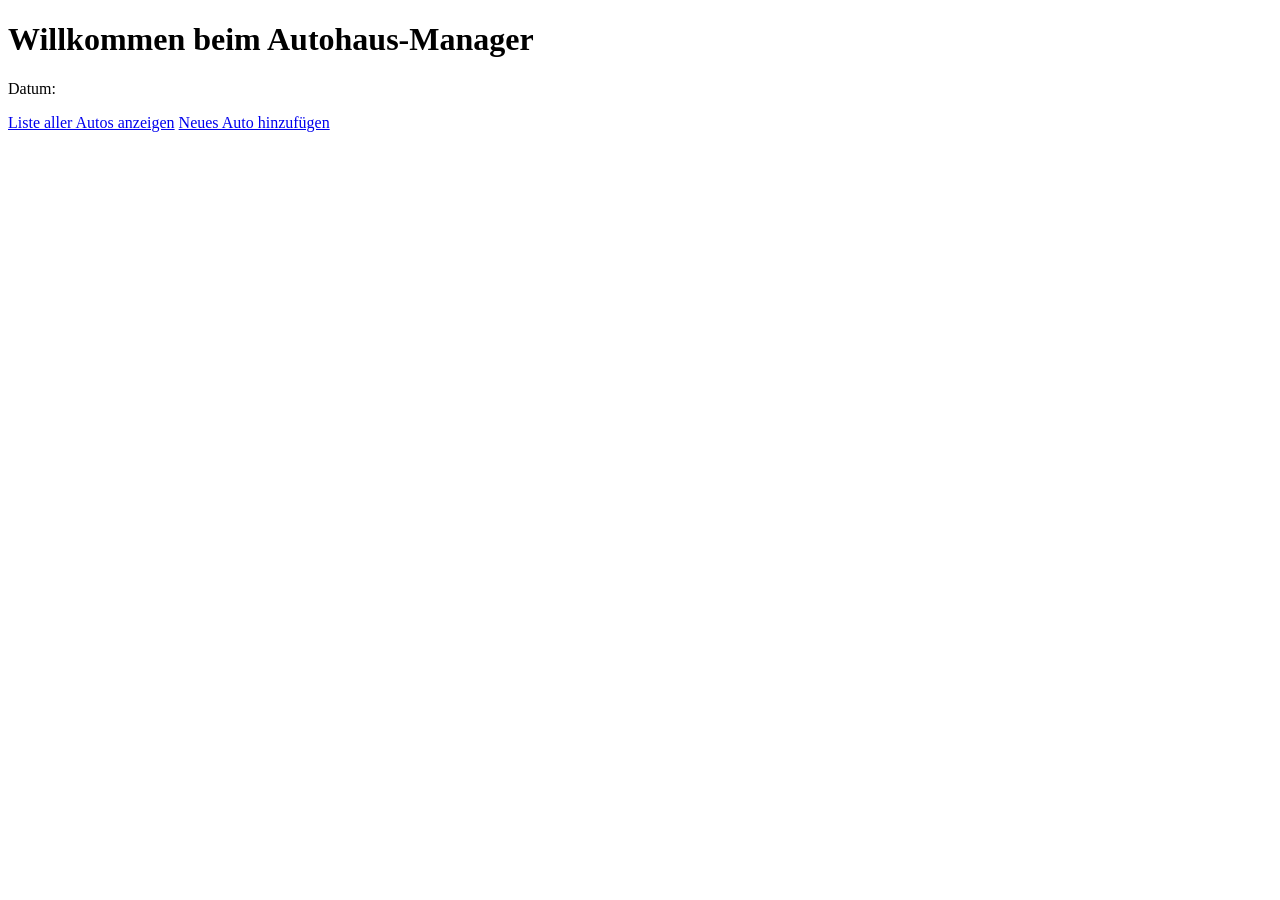
<file: src/main/resources/templates/index.html>
<!DOCTYPE html>
<html lang="de" xmlns:th="http://www.thymeleaf.org">
<head>
    <meta charset="UTF-8">
    <title>Startseite</title>
    <link rel="stylesheet" th:href="@{/design.css}">
</head>
<body>
<div class="container">
    <h1>Willkommen beim Autohaus-Manager</h1>
    <p>Datum: <span th:text="${currentDateTime}"></span></p>
    <div>
        <a href="/autohausmanager/list" class="btn btn-primary">Liste aller Autos anzeigen</a>
        <a href="/autohausmanager/add" class="btn btn-success">Neues Auto hinzufügen</a>

    </div>
</div>
</body>

</html>
</file>
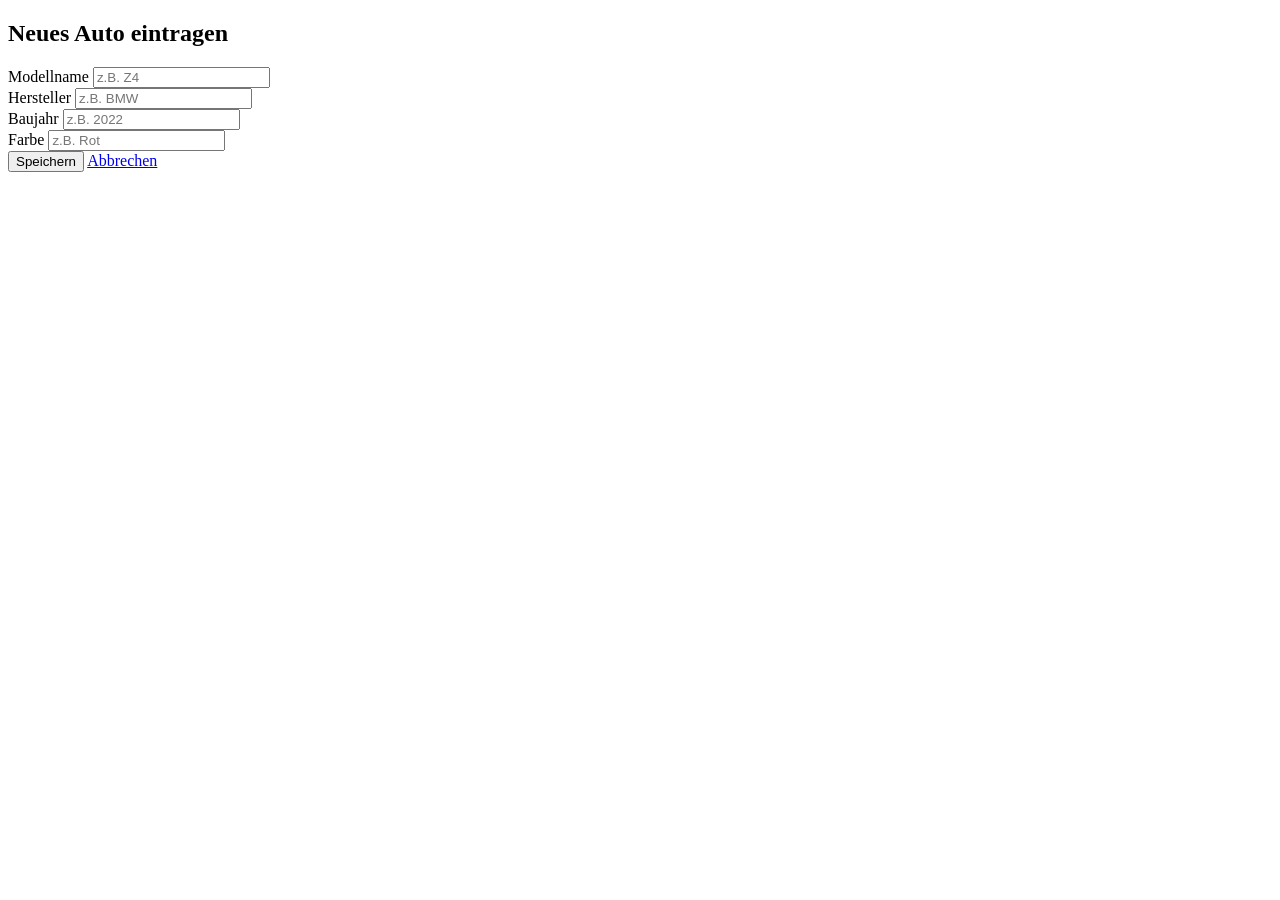
<file: src/main/resources/templates/add_car.html>
<!DOCTYPE html>
<html lang="de" xmlns:th="http://www.thymeleaf.org">
<head>
    <meta charset="UTF-8">
    <title>Neues Auto hinzufügen</title>

    <link rel="stylesheet" th:href="@{/design.css}">
</head>
<body>
<div class="container">
    <h2>Neues Auto eintragen</h2>
    <form th:action="@{/autohausmanager/add}" th:object="${Autos}" method="post">
        <div class="form-group">
            <label>Modellname</label>
            <input type="text" th:field="*{modellname}" class="form-control" placeholder="z.B. Z4">
        </div>
        <div class="form-group">
            <label>Hersteller</label>
            <input type="text" th:field="*{hersteller}" class="form-control" placeholder="z.B. BMW">
        </div>
        <div class="form-group">
            <label>Baujahr</label>
            <input type="text" th:field="*{baujahr}" class="form-control" placeholder="z.B. 2022">
        </div>
        <div class="form-group">
            <label>Farbe</label>
            <input type="text" th:field="*{farbe}" class="form-control" placeholder="z.B. Rot">
        </div>

        <button type="submit" class="btn btn-success">Speichern</button>
        <a href="/autohausmanager/list" class="btn btn-default">Abbrechen</a>
    </form>
</div>
</body>
</html>
</file>
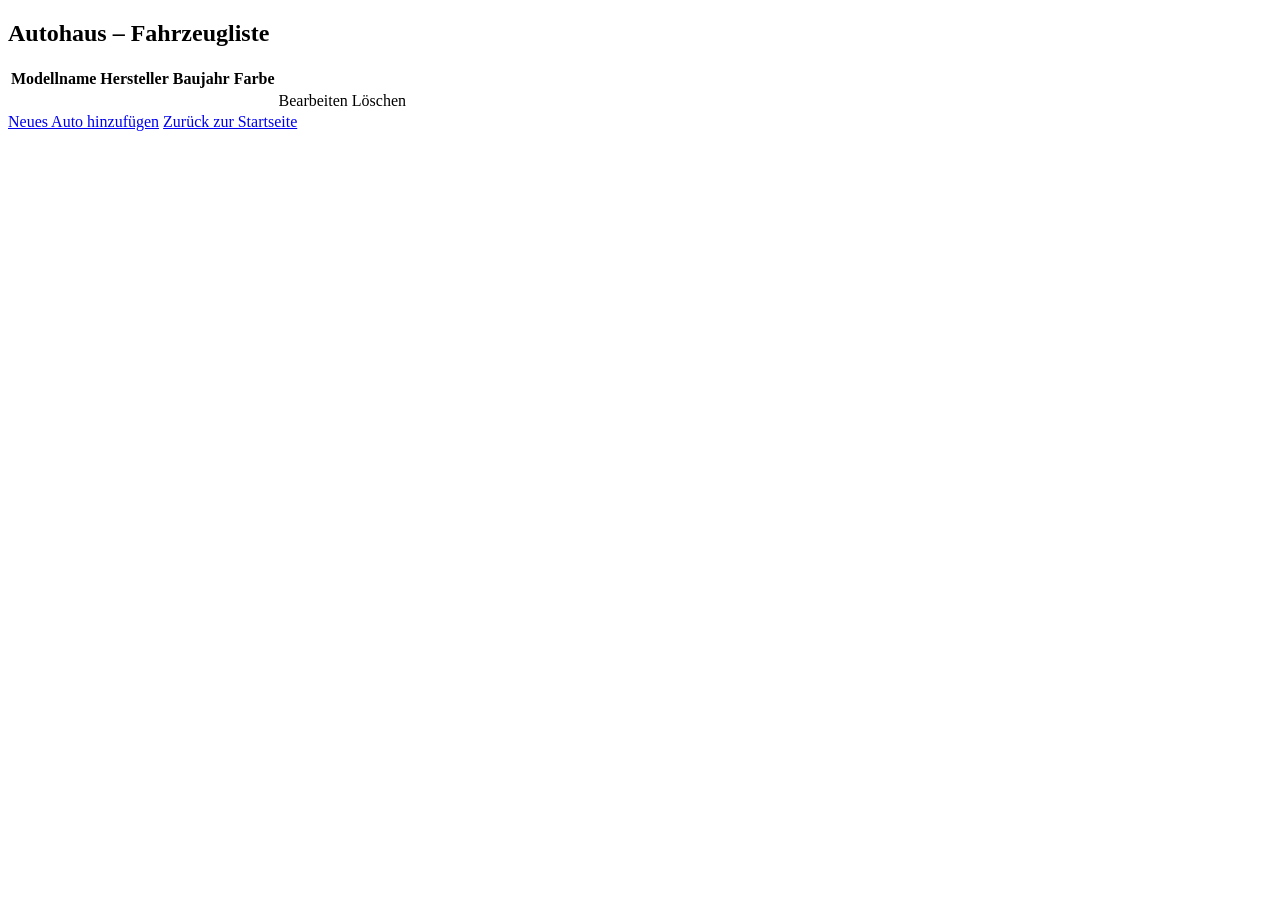
<file: src/main/resources/templates/carlist.html>
<!DOCTYPE html>
<html lang="de" xmlns:th="http://www.thymeleaf.org">
<head>
    <meta charset="UTF-8">
    <title>Auto Liste</title>
    <link rel="stylesheet" th:href="@{/design.css}">
</head>
<body>
<div class="container">
    <h2>Autohaus – Fahrzeugliste</h2>
    <table class="table table-striped table-bordered">
        <thead class="thead-dark">
        <tr>
            <th>Modellname</th>
            <th>Hersteller</th>
            <th>Baujahr</th>
            <th>Farbe</th>
        </tr>
        </thead>
        <tbody>
        <tr th:each="auto : ${Autos}">
            <td th:text="${auto.modellname}"></td>
            <td th:text="${auto.hersteller}"></td>
            <td th:text="${auto.baujahr}"></td>
            <td th:text="${auto.farbe}"></td>
            <td>
                <a th:href="@{/autohausmanager/edit(id=${auto.id})}" class="btn btn-primary">Bearbeiten</a>
                <a th:href="@{/autohausmanager/delete(id=${auto.id})}" class="btn btn-danger" onclick="return confirm('Fahrzeug wirklich löschen?')">Löschen</a>
            </td>
        </tr>


        </tbody>
    </table>

    <a href="/autohausmanager/add" class="btn btn-primary">Neues Auto hinzufügen</a>
    <a href="/" class="btn btn-default">Zurück zur Startseite</a>
</div>
</body>
</html>
</file>
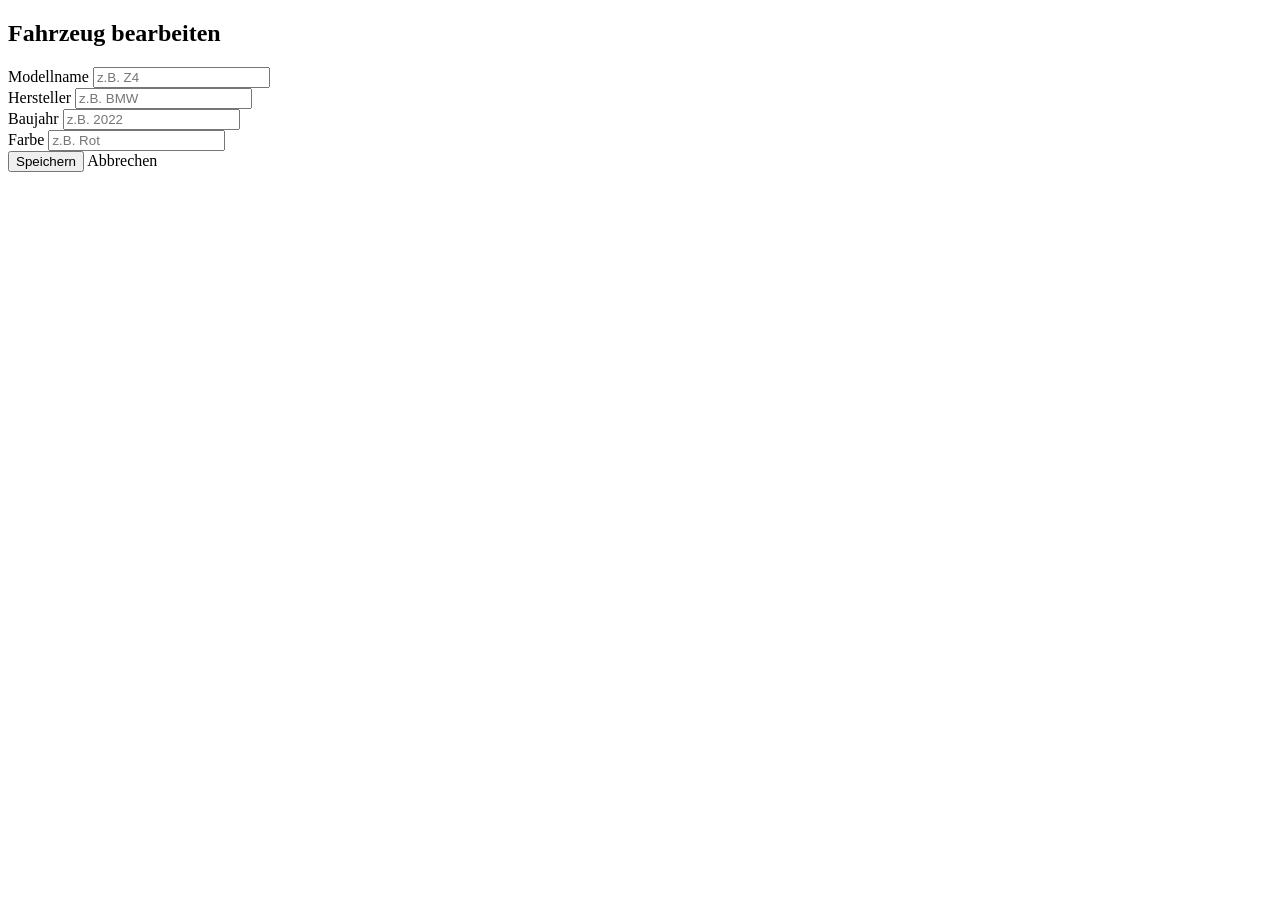
<file: src/main/resources/templates/edit.html>
<!DOCTYPE html>
<html lang="de" xmlns:th="http://www.thymeleaf.org">
<head>
    <meta charset="UTF-8">
    <title>Fahrzeug bearbeiten</title>
    <link rel="stylesheet" th:href="@{/design.css}">
</head>
<body>
<div class="container">
    <h2>Fahrzeug bearbeiten</h2>
    <form th:action="@{/autohausmanager/edit(id=${Autos.id})}" th:object="${Autos}" method="post">
        <div class="form-group">
            <label>Modellname</label>
            <input type="text" th:field="*{modellname}" class="form-control" placeholder="z.B. Z4">
        </div>
        <div class="form-group">
            <label>Hersteller</label>
            <input type="text" th:field="*{hersteller}" class="form-control" placeholder="z.B. BMW">
        </div>
        <div class="form-group">
            <label>Baujahr</label>
            <input type="text" th:field="*{baujahr}" class="form-control" placeholder="z.B. 2022">
        </div>
        <div class="form-group">
            <label>Farbe</label>
            <input type="text" th:field="*{farbe}" class="form-control" placeholder="z.B. Rot">
        </div>

        <div class="form-actions">
            <button type="submit">Speichern</button>
            <a th:href="@{/autohausmanager/list}">Abbrechen</a>
        </div>
    </form>
</div>
</body>
</html>
</file>
